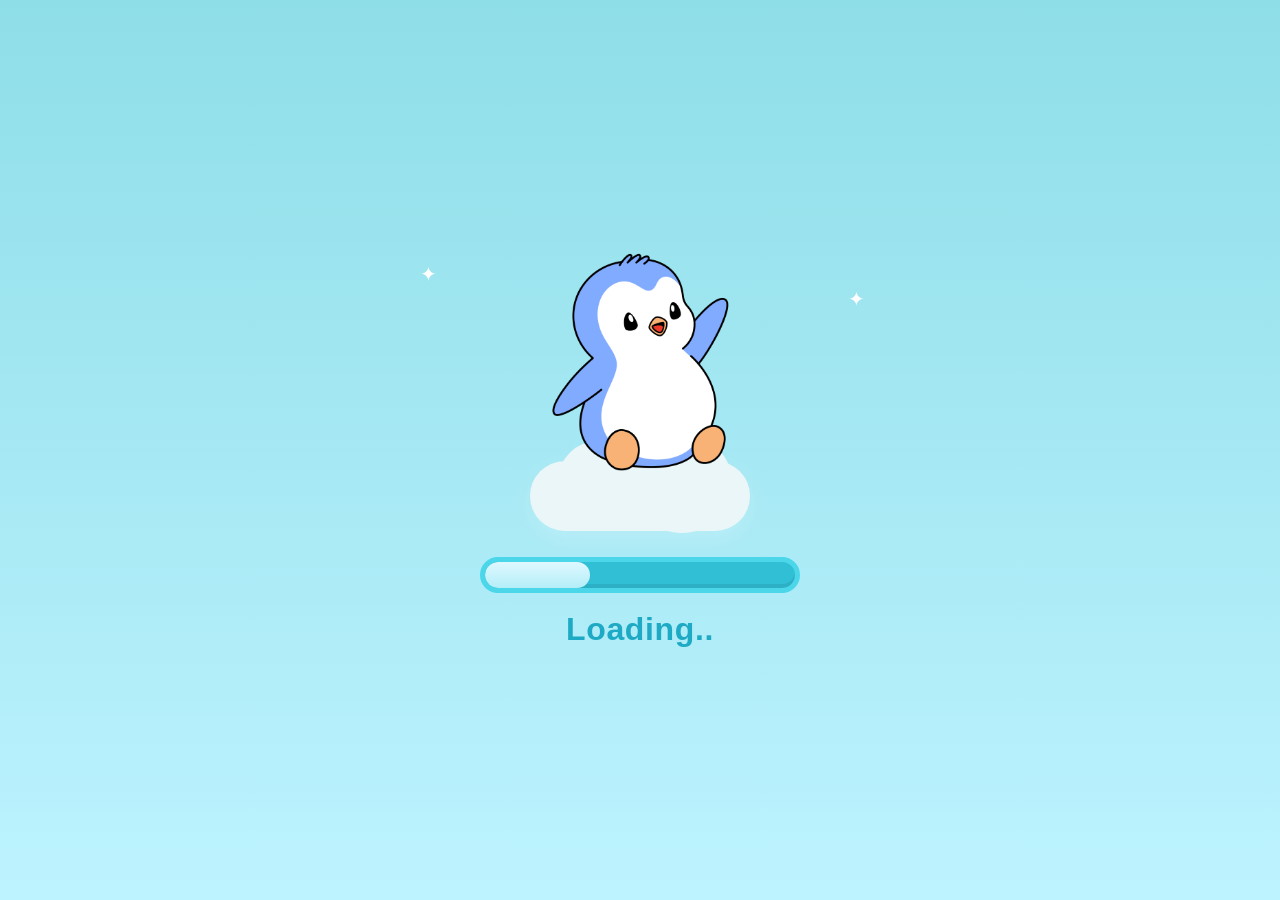
<file: index.html>
<!DOCTYPE html>
<html lang="ja">
<head>
  <meta charset="UTF-8">
  <meta name="viewport" content="width=device-width, initial-scale=1.0">
  <title>Penguin Loading</title>
  <link rel="stylesheet" href="css/loading.css">
</head>
<body>

  <div id="loader" class="loader">
    <div class="loading-wrap">
      <div class="sparkle s1">✦</div>
      <div class="sparkle s2">✦</div>

      <div class="character">
        <img src="images/88dd464e-a903-467c-a5c9-a0e8b44c21a0.png" alt="penguin">
      </div>

      <div class="cloud"></div>

      <div class="progress-shell">
        <div class="progress-bar" id="bar"></div>
      </div>

      <div class="loading-text" id="text">Loading.</div>
    </div>
  </div>

  <script src="js/loading.js"></script>
</body>
</html>
</file>
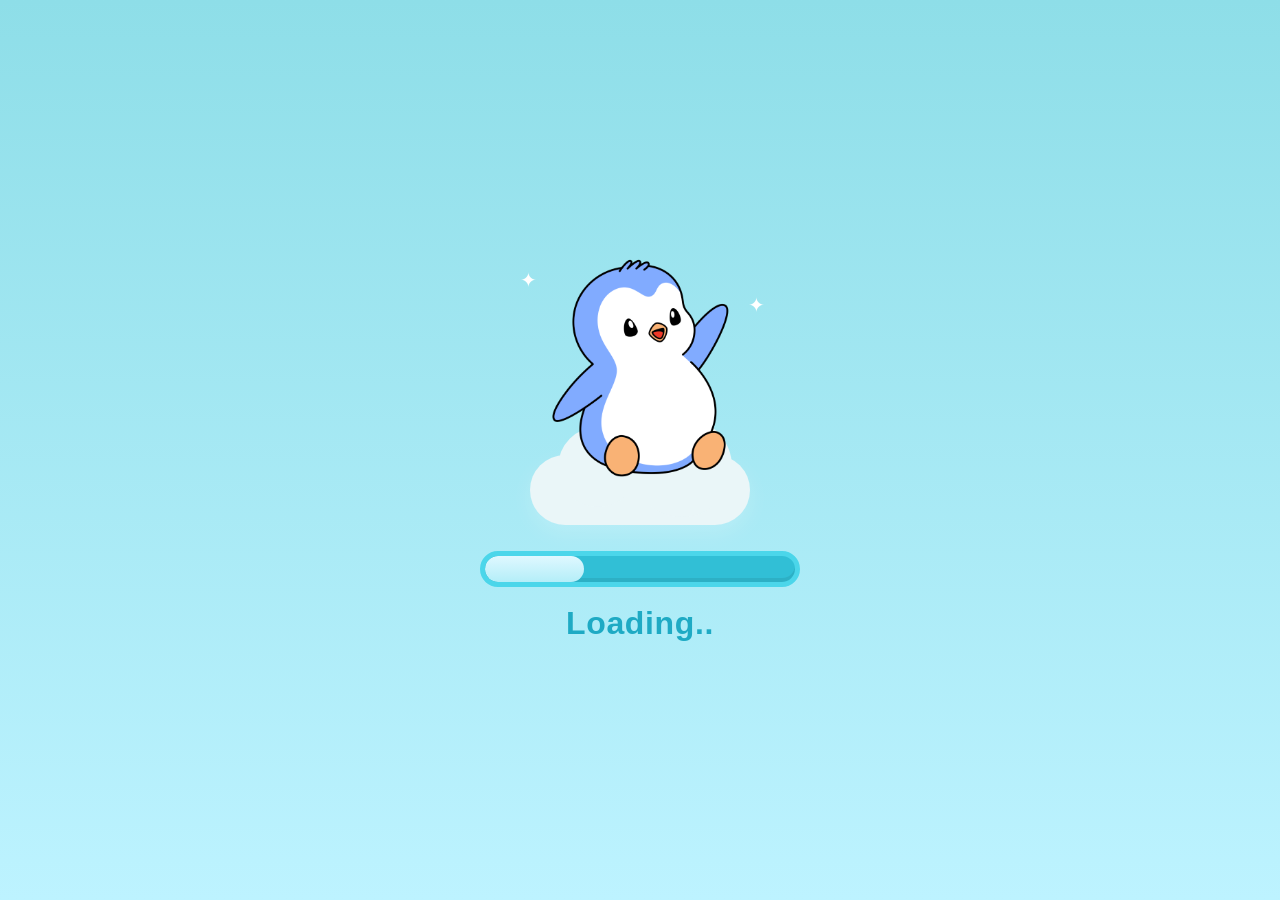
<file: sample/sample1.html>
<!DOCTYPE html>
<html lang="ja">
<head>
  <meta charset="UTF-8">
  <meta name="viewport" content="width=device-width, initial-scale=1.0">
  <title>Penguin Loading</title>

  <style>
    * {
      margin: 0;
      padding: 0;
      box-sizing: border-box;
    }

    body {
      overflow: hidden;
      font-family: Arial, sans-serif;
    }

    .loader {
      position: fixed;
      inset: 0;
      background: linear-gradient(180deg, #8edee8 0%, #bdf3ff 100%);
      display: flex;
      justify-content: center;
      align-items: center;
    }

    .loading-wrap {
      position: relative;
      display: flex;
      flex-direction: column;
      align-items: center;
      gap: 18px;
    }

    /* キラキラ */
    .sparkle {
      position: absolute;
      color: #ffffff;
      font-size: 20px;
      animation: sparkle 2s ease-in-out infinite;
      pointer-events: none;
      user-select: none;
    }

    .s1 {
      top: 10px;
      left: 40px;
    }

    .s2 {
      top: 35px;
      right: 35px;
      animation-delay: 1s;
    }

    /* ペンギン */
    .character {
      width: 180px;
      display: flex;
      justify-content: center;
      align-items: center;
      z-index: 2;
    }

    .character img {
      width: 100%;
      height: auto;
      display: block;
      animation: floatPenguin 2s ease-in-out infinite;
    }

    /* 雲 */
    .cloud {
      width: 220px;
      height: 70px;
      background: #eaf6f8;
      border-radius: 50px;
      position: relative;
      margin-top: -42px;
      margin-bottom: 8px;
      animation: floatCloud 4s ease-in-out infinite;
      z-index: 1;
      box-shadow: 0 8px 20px rgba(255, 255, 255, 0.18);
    }

    .cloud::before,
    .cloud::after {
      content: "";
      position: absolute;
      background: #eaf6f8;
      border-radius: 50%;
    }

    .cloud::before {
      width: 80px;
      height: 80px;
      left: 28px;
      top: -28px;
    }

    .cloud::after {
      width: 100px;
      height: 100px;
      right: 18px;
      top: -38px;
    }

    /* プログレスバー */
    .progress-shell {
      position: relative;
      width: 320px;
      height: 36px;
      background: #31bfd6;
      border-radius: 999px;
      border: 5px solid #4bd6ea;
      overflow: hidden;
      box-shadow: inset 0 -4px 0 rgba(0, 0, 0, 0.08);
    }

    .progress-bar {
      height: 100%;
      width: 0%;
      background: linear-gradient(180deg, #dff8ff 0%, #b4eef8 100%);
      border-radius: 999px;
    }

    .loading-text {
      font-size: 32px;
      font-weight: bold;
      color: #1eaac4;
      letter-spacing: 0.02em;
    }

    @keyframes floatPenguin {
      0%, 100% {
        transform: translateY(8px);
      }
      50% {
        transform: translateY(-4px);
      }
    }

    @keyframes floatCloud {
      0%, 100% {
        transform: translateY(0);
      }
      50% {
        transform: translateY(-10px);
      }
    }

    @keyframes sparkle {
      0%, 100% {
        opacity: 0.35;
        transform: scale(1);
      }
      50% {
        opacity: 1;
        transform: scale(1.5);
      }
    }
  </style>
</head>
<body>

  <div id="loader" class="loader">
    <div class="loading-wrap">

      <div class="sparkle s1">✦</div>
      <div class="sparkle s2">✦</div>

      <div class="character">
        <img src="images/88dd464e-a903-467c-a5c9-a0e8b44c21a0.png" alt="penguin">
      </div>

      <div class="cloud"></div>

      <div class="progress-shell">
        <div class="progress-bar" id="bar"></div>
      </div>

      <div class="loading-text" id="text">Loading.</div>

    </div>
  </div>

  <script>
    document.addEventListener("DOMContentLoaded", () => {
      const bar = document.getElementById("bar");
      const text = document.getElementById("text");
      const loader = document.getElementById("loader");

      let progress = 0;
      let t = 0;
      const arr = ["Loading.", "Loading..", "Loading..."];

      const txtTimer = setInterval(() => {
        text.textContent = arr[t % 3];
        t++;
      }, 400);

      const timer = setInterval(() => {
        progress += 2;
        bar.style.width = progress + "%";

        if (progress >= 100) {
          clearInterval(timer);
          clearInterval(txtTimer);

          loader.style.opacity = "0";
          loader.style.transition = "0.8s";

          setTimeout(() => {
            window.location.href = "main.html";
          }, 800);
        }
      }, 60);
    });
  </script>

</body>
</html>
</file>
<file: css/loading.css>
* {
  margin: 0;
  padding: 0;
  box-sizing: border-box;
}

body {
  overflow: hidden;
  font-family: Arial, sans-serif;
}

.loader {
  position: fixed;
  inset: 0;
  background: linear-gradient(180deg, #8edee8 0%, #bdf3ff 100%);
  display: flex;
  justify-content: center;
  align-items: center;
  padding: 20px;
}

.loading-wrap {
  position: relative;
  width: min(92vw, 520px);
  display: flex;
  flex-direction: column;
  align-items: center;
  gap: clamp(12px, 2vw, 18px);
}

.sparkle {
  position: absolute;
  color: #ffffff;
  font-size: clamp(14px, 2vw, 20px);
  animation: sparkle 2s ease-in-out infinite;
  pointer-events: none;
  user-select: none;
}

.s1 {
  top: clamp(0px, 1vw, 10px);
  left: clamp(8px, 6vw, 40px);
}

.s2 {
  top: clamp(18px, 4vw, 35px);
  right: clamp(6px, 5vw, 35px);
  animation-delay: 1s;
}

.character {
  width: clamp(110px, 28vw, 180px);
  display: flex;
  justify-content: center;
  align-items: center;
  z-index: 2;
}

.character img {
  width: 100%;
  height: auto;
  display: block;
  animation: floatPenguin 2s ease-in-out infinite;
}

.cloud {
  width: clamp(150px, 42vw, 220px);
  height: clamp(48px, 13vw, 70px);
  background: #eaf6f8;
  border-radius: 999px;
  position: relative;
  margin-top: clamp(-30px, -6vw, -42px);
  margin-bottom: clamp(4px, 1vw, 8px);
  animation: floatCloud 4s ease-in-out infinite;
  z-index: 1;
  box-shadow: 0 8px 20px rgba(255, 255, 255, 0.18);
}

.cloud::before,
.cloud::after {
  content: "";
  position: absolute;
  background: #eaf6f8;
  border-radius: 50%;
}

.cloud::before {
  width: clamp(55px, 16vw, 80px);
  height: clamp(55px, 16vw, 80px);
  left: clamp(16px, 5vw, 28px);
  top: clamp(-20px, -4vw, -28px);
}

.cloud::after {
  width: clamp(68px, 20vw, 100px);
  height: clamp(68px, 20vw, 100px);
  right: clamp(10px, 3vw, 18px);
  top: clamp(-28px, -6vw, -38px);
}

.progress-shell {
  position: relative;
  width: clamp(220px, 70vw, 320px);
  height: clamp(24px, 6vw, 36px);
  background: #31bfd6;
  border-radius: 999px;
  border: clamp(3px, 1vw, 5px) solid #4bd6ea;
  overflow: hidden;
  box-shadow: inset 0 -4px 0 rgba(0, 0, 0, 0.08);
}

.progress-bar {
  height: 100%;
  width: 0%;
  background: linear-gradient(180deg, #dff8ff 0%, #b4eef8 100%);
  border-radius: 999px;
}

.loading-text {
  font-size: clamp(20px, 5vw, 32px);
  font-weight: bold;
  color: #1eaac4;
  letter-spacing: 0.02em;
  text-align: center;
}

@keyframes floatPenguin {
  0%, 100% {
    transform: translateY(8px);
  }
  50% {
    transform: translateY(-4px);
  }
}

@keyframes floatCloud {
  0%, 100% {
    transform: translateY(0);
  }
  50% {
    transform: translateY(-10px);
  }
}

@keyframes sparkle {
  0%, 100% {
    opacity: 0.35;
    transform: scale(1);
  }
  50% {
    opacity: 1;
    transform: scale(1.5);
  }
}

@media (min-width: 1440px) {
  .loading-wrap {
    width: min(70vw, 620px);
  }

  .character {
    width: 210px;
  }

  .cloud {
    width: 250px;
    height: 78px;
    margin-top: -50px;
  }

  .progress-shell {
    width: 360px;
    height: 40px;
  }

  .loading-text {
    font-size: 34px;
  }
}

@media (max-width: 1024px) {
  .loading-wrap {
    width: min(92vw, 500px);
  }

  .s1 {
    left: 24px;
  }

  .s2 {
    right: 20px;
  }
}

@media (max-width: 768px) {
  .loader {
    padding: 16px;
  }

  .loading-wrap {
    width: 100%;
    gap: 14px;
  }

  .character {
    width: clamp(120px, 34vw, 170px);
  }

  .cloud {
    width: clamp(170px, 48vw, 230px);
    margin-top: -34px;
  }

  .progress-shell {
    width: clamp(220px, 78vw, 340px);
  }

  .loading-text {
    font-size: clamp(20px, 4.8vw, 28px);
  }

  .sparkle {
    font-size: 16px;
  }
}

@media (max-width: 480px) {
  .loader {
    padding: 12px;
  }

  .loading-wrap {
    gap: 12px;
  }

  .character {
    width: clamp(110px, 42vw, 150px);
  }

  .cloud {
    width: clamp(150px, 52vw, 200px);
    height: clamp(44px, 14vw, 60px);
    margin-top: -28px;
  }

  .cloud::before {
    width: 52px;
    height: 52px;
    left: 18px;
    top: -18px;
  }

  .cloud::after {
    width: 66px;
    height: 66px;
    right: 12px;
    top: -26px;
  }

  .progress-shell {
    width: min(86vw, 300px);
    height: 24px;
    border-width: 3px;
  }

  .loading-text {
    font-size: clamp(18px, 6vw, 24px);
  }

  .sparkle {
    font-size: 14px;
  }

  .s1 {
    top: 8px;
    left: 16px;
  }

  .s2 {
    top: 18px;
    right: 14px;
  }
}

@media (max-width: 360px) {
  .character {
    width: 105px;
  }

  .cloud {
    width: 145px;
    margin-top: -24px;
  }

  .progress-shell {
    width: 88vw;
  }

  .loading-text {
    font-size: 18px;
  }
}
</file>
